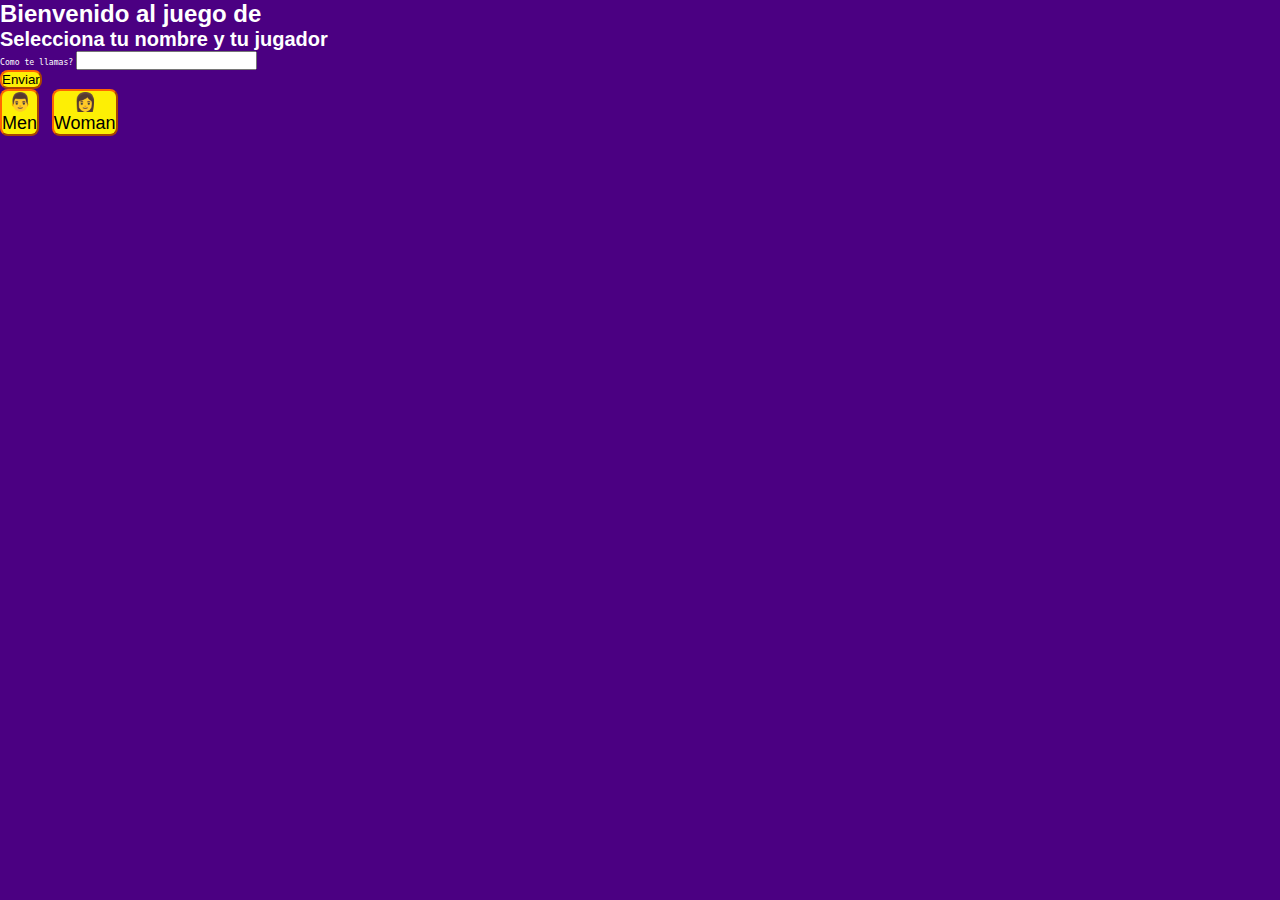
<file: index.html>
<!DOCTYPE html>
<html lang="en">
  <head>
    <meta charset="UTF-8" />
    <meta http-equiv="X-UA-Compatible" content="IE=edge" />
    <meta name="viewport" content="width=device-width, initial-scale=1.0" />
    <title>Juego Online de carreras y calaveras</title>
    <link rel="stylesheet" href="css/style.css" />
    <link rel="stylesheet" href="css/desktop.css" media="screen and (min-width: 600px)">
    <link rel="shortcut icon" href="controlador.png" type="image/x-icon" />
  </head>
  <body>
    <header>
      <h1>Bienvenido al juego de</h1>
    </header>
    <main>
      <h2>Selecciona tu nombre y tu jugador</h2>
      <form class="form-player">
        <label for="">
          <samp>Como te llamas?</samp>
          <input type="text" id="namePlayer">
          <br>
          <button>Enviar</button>
        </label>
      </form>
      <section class="menu-player">
        <button class="avatar" onclick="{console.log('avatar Man');}">
          <p class="avatar-emoji">👨</p>
          <p class="avatar-name">Men</p>
        </button>
        <button class="avatar" onclick="{console.log('avatar Woman');}">
          <p class="avatar-emoji">👩</p>
          <p class="avatar-name">Woman</p>
        </button>
      </section>
    </main>
  </body>
</html>
</file>
<file: css/style.css>
* {
  box-sizing: border-box;
  margin: 0;
  padding: 0;
}

html {
  font-size: 62.5%;
}

body {
  background-color: indigo;
  color: #fff;
  font-family: Verdana, Tahoma, sans-serif;
}

h1 {
  font-size: 2.4rem;
}

h2 {
  font-size: 2rem;
}

p {
  font-size: 1.8rem;
}

.state-bar {
  background-color: #35005a;
  min-height: 5vh;
  margin-bottom: 8px;
  display: flex;
  justify-content: space-between;
  align-items: center;
}

.state-bar .state button {
  margin-left: 10px;
  height: 40px;
  font-size: 1.8rem;
}

.state-bar .messages {
  display: flex;
  justify-content: space-between;
  align-items: center;
}

.state-bar .messages p {
  margin: 5px;
}
.state-bar .messages p #lives {
  display: inline-block;
  width: 60px;
}

.state-bar .messages p br {
  display: none;
}

.game-container {
  display: flex;
  align-items: center;
  flex-direction: column;
  justify-content: center;
}

canvas {
  border: 4px solid #ff6600;
  border-radius: 8px;
  background-color: #feff9d;
}

.btns {
  display: flex;
  justify-content: center;
  flex-wrap: wrap;
  margin: 10px auto;
  width: 100%;
}

button {
  margin-top: 5px;
  background-color: #fdef05;
  border-radius: 8px;
  border-color: #ff6600;
  margin: 0;
}

button:hover {
  background-color: #fff981;
  box-shadow: 3px 6px 6px 1px rgba(0, 0, 0, 0.2);
}

#up,
#down {
  margin-left: 100%;
  margin-right: 100%;
  width: 50px;
  height: 80px;
}
#left,
#right {
  width: 80px;
  height: 50px;
  margin: 0 30px;
}

.section-menu {
  display: none;
  position: absolute;
  top: 20vh;
  left: 10vw;
  width: 80vw;
  max-height: 60vh;
  padding: 10px;
  border: 4px solid indigo;
  background-color: #dbd557;
  border-radius: 20px;
  color: indigo;
}

.section-menu .menu-container {
  margin: 10px;
  display: flex;
  flex-direction: column;
  justify-content: center;
  align-items: center;
}

.section-menu .menu-container #menu-title {
  font-size: 2.5rem;
  margin-bottom: 10px;
}

.section-menu .menu-container #menu-message {
  font-size: 2rem;
}

.section-menu .menu-container .button-menu {
  margin-top: 20px;
  width: 100px;
  height: 40px;
}

footer {
  width: 100%;
  min-height: 5vh;
  position: fixed;
  bottom: 0;
  background-color: #35005a;
  padding: 10px;
}

footer a {
  text-decoration: none;
  font-size: 2rem;
  display: inline-block;
  width: 70px;
  padding: 5px;
  border: 4px solid #ff6600;
  border-radius: 10px;
  background-color: #fdef05;
}
</file>
<file: css/desktop.css>
.state-bar {
  background-color: #35005a;
  height: 8vh;
}

.state-bar .messages {
  display: flex;
  justify-content: space-between;
  align-items: center;
}

.state-bar .messages p br{
  display: block;
}

.btns {
  /* display: none; */
  display: none;
  justify-content: center;
  flex-wrap: wrap;
  margin: 0 auto;
  width: 100%;
}

button:not(:last-child) {
  margin-right: 10px;
}

p {
  display: block;
  margin: 0;
  width: 100%;
}

.section-menu {
  display: none;
  position: absolute;
  top: 30vh;
  left: 35vw;
  width: 30vw;
  min-height: 40vh;
  padding: 10px;
  border: 4px solid indigo;
  background-color: #dbd557;
  border-radius: 20px;
  color: indigo;
}

.section-menu #menu-title {
  font-size: 2rem;
}

.section-menu #menu-message {
  font-size: 1.8rem;
}

.section-menu .button-menu {
  margin-top: 20px;
}
</file>
